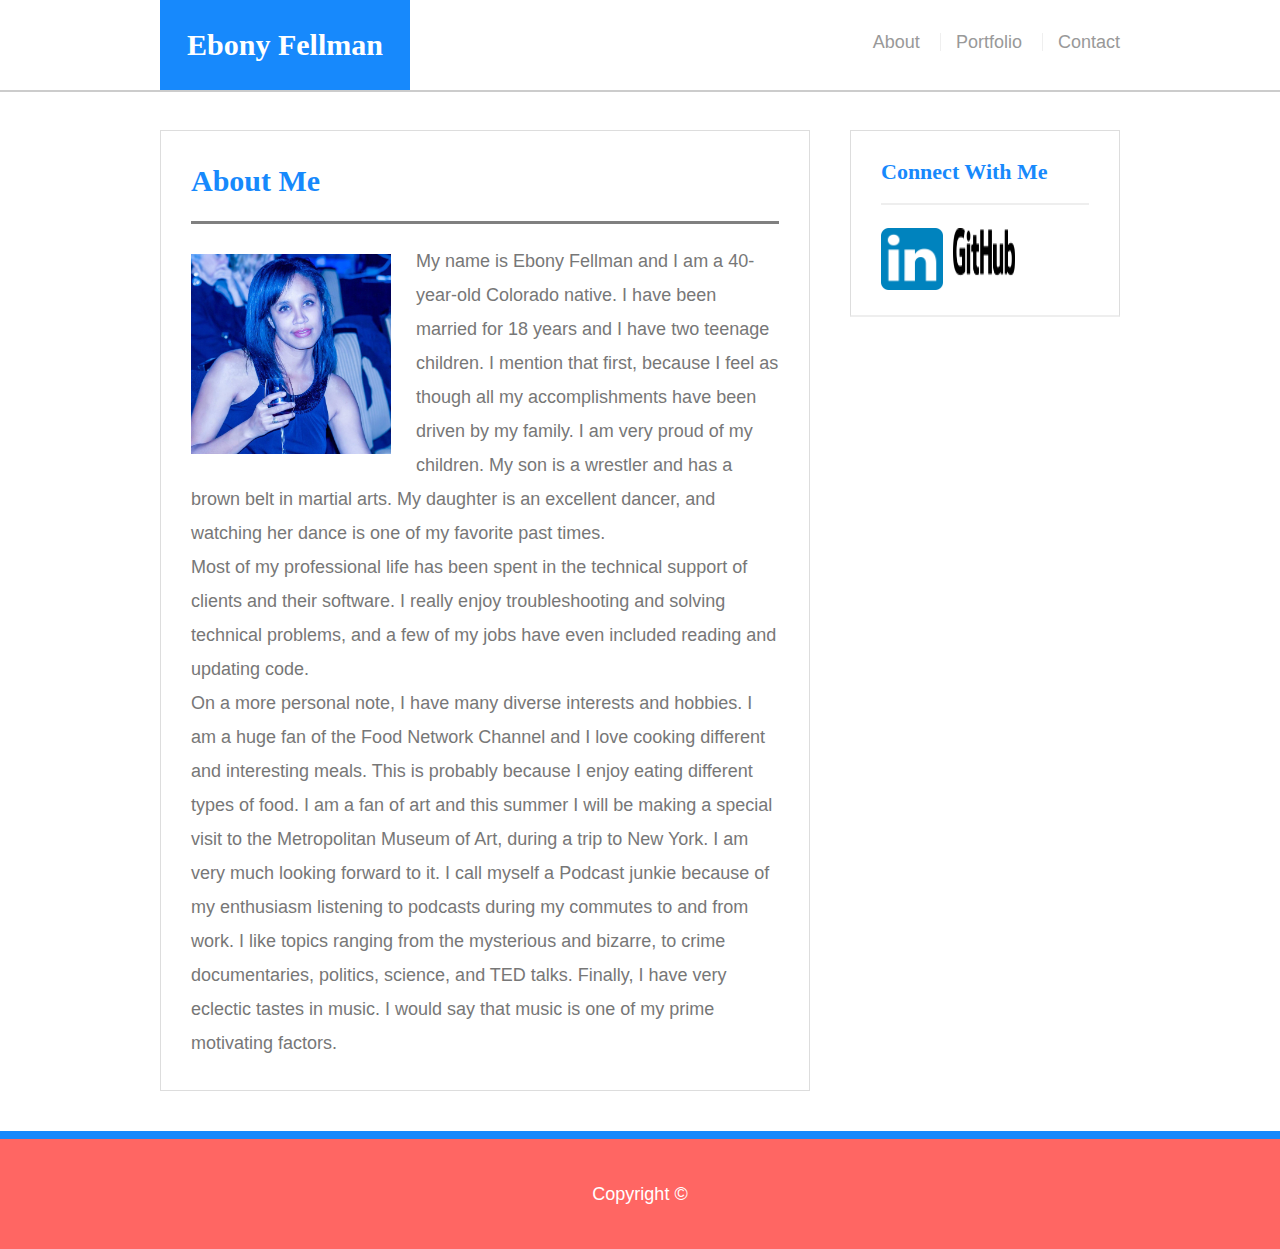
<file: index.html>
<!DOCTYPE html>

<html lang="en-us">

<head>
    <meta charset="UTF-8">
    <title>Ebony Fellman Portfolio</title>
    <meta name="viewport" content="width=device-width, initial-scale=1.0">
    <link rel="stylesheet" type="text/css" href="assets/css/reset.css">
    <link rel="stylesheet" type="text/css" href="assets/css/style.css">
</head>

<body>
    <header id="masthead">
        <div class="container">
            <a href="index.html" id="logo">Ebony Fellman</a>
            <nav>
                <a href="index.html">About</a>
                <a href="portfolio.html">Portfolio</a>
                <a href="contact.html">Contact</a>
            </nav>
        </div>
    </header>

    <div id="main-container" class="container">
        <section class="main-container">
            <h1>About Me</h1>

            <img id="ebonyPic" src="assets/images/ebony.jpg" alt="Ebony Pic" height="200" width="200" />

            <p class="aboutMe">My name is Ebony Fellman and I am a 40-year-old Colorado native. I have been married for
                18 years and I have two teenage children.
                I mention that first, because I feel as though all my accomplishments have been driven by my family. I
                am very proud of my children.
                My son is a wrestler and has a brown belt in martial arts. My daughter is an excellent dancer, and
                watching her dance is one of my
                favorite past times.</p>

            <p class="aboutMe">Most of my professional life has been spent in the technical support of clients and their
                software. I really enjoy troubleshooting and solving technical problems,
                and a few of my jobs have even included reading and updating code. </p>

            <p class="aboutMe">On a more personal note, I have many diverse interests and hobbies. I am a huge fan of
                the Food Network Channel and I love cooking
                different and interesting meals. This is probably because I enjoy eating different types of food. I am a
                fan of art and this summer
                I will be making a special visit to the Metropolitan Museum of Art, during a trip to New York. I am very
                much looking forward to it.
                I call myself a Podcast junkie because of my enthusiasm listening to podcasts during my commutes to and
                from work. I like topics ranging
                from the mysterious and bizarre, to crime documentaries, politics, science, and TED talks. Finally, I
                have very eclectic tastes in music.
                I would say that music is one of my prime motivating factors. </p>

        </section>

        <section class="sidebar">
            <div id="connect">
                <h2>Connect With Me</h2>

                <img class="social" src="assets/images/linkedin.png" alt="LinkedIn" height="50" width="50" />
                <img class="social" src="assets/images/github.png" alt="GitHub" height="50" width="50" />
            </div>

        </section>
    </div>
    <footer>
        <div>
            <p>Copyright &copy</p>
        </div>
    </footer>
</body>



</html>
</file>
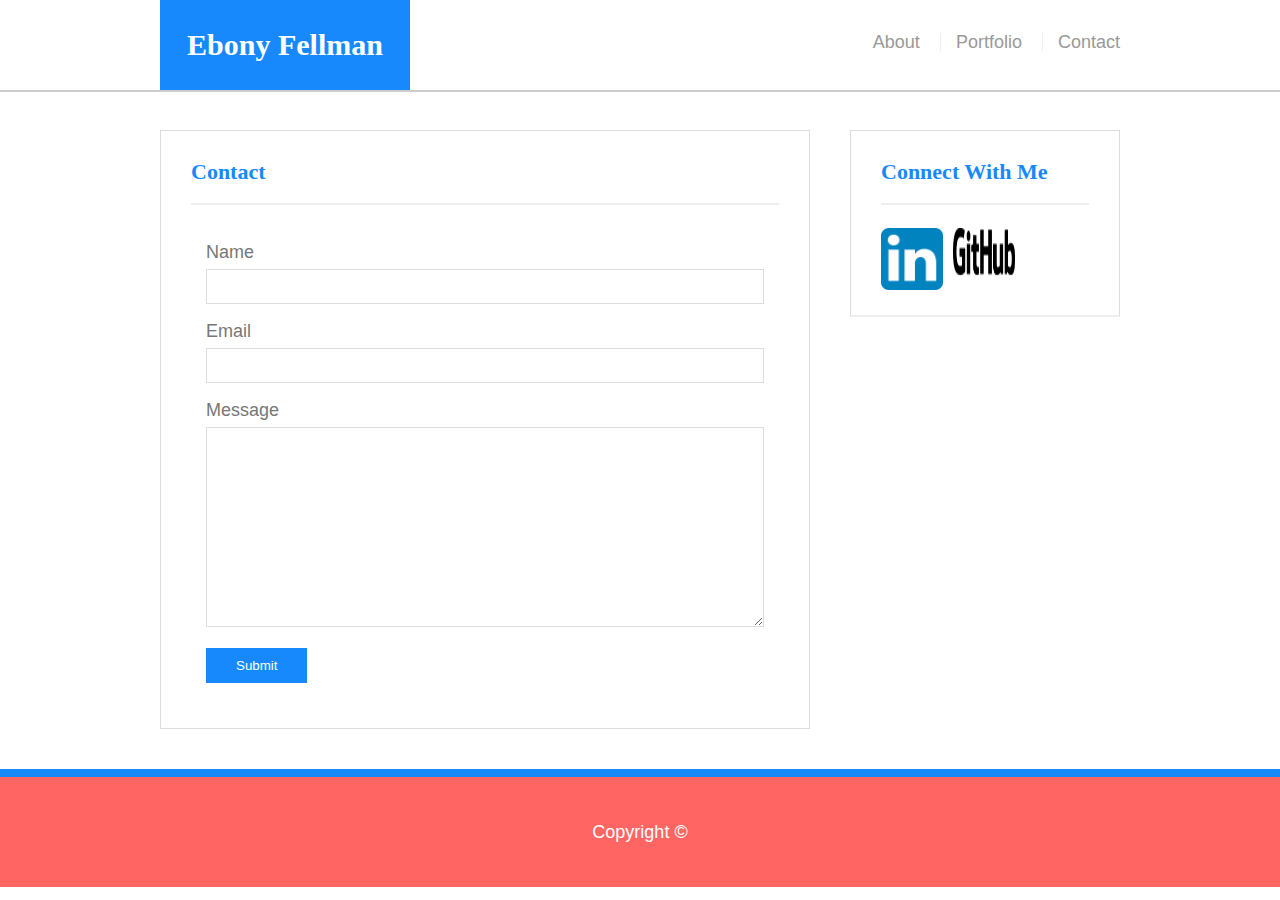
<file: contact.html>
<!DOCTYPE html>

<html lang="en-us">

<head>
    <meta charset="UTF-8">
    <title>Ebony Fellman Portfolio</title>
    <meta name="viewport" content="width=device-width, initial-scale=1.0">
    <link rel="stylesheet" type="text/css" href="assets/css/reset.css">
    <link rel="stylesheet" type="text/css" href="assets/css/style.css">
</head>

<body>
    <header id="masthead">
        <div class="container">
            <a href="index.html" id="logo">Ebony Fellman</a>
            <nav>
                <a href="index.html">About</a>
                <a href="portfolio.html">Portfolio</a>
                <a href="contact.html">Contact</a>
            </nav>
        </div>
    </header>

    <div id="main-container" class="container">
        <section class="main-container">
            <h2>Contact</h2>

            <form id="contact-form">
                <ul>
                    <li>
                        <label for="name">Name</label>
                        <input type="text" name="name" id="name">
                    </li>
                    <li>
                        <label for="email">Email</label>
                        <input type="text" name="email" id="email">
                    </li>
                    <li>
                        <label for="message">Message</label>
                        <textarea id="message" name="message"></textarea>
                    </li>
                </ul>
                <input type="submit" name="submit">



            </form>

        </section>

        <section class="sidebar">
            <div id="connect">
                <h2>Connect With Me</h2>

                <img class="social" src="assets/images/linkedin.png" alt="LinkedIn" height="50" width="50" />
                <img class="social" src="assets/images/github.png" alt="GitHub" height="50" width="50" />
            </div>

        </section>
    </div>
    <footer>
        <div>
            <p>Copyright &copy</p>
        </div>
    </footer>
</body>



</html>
</file>
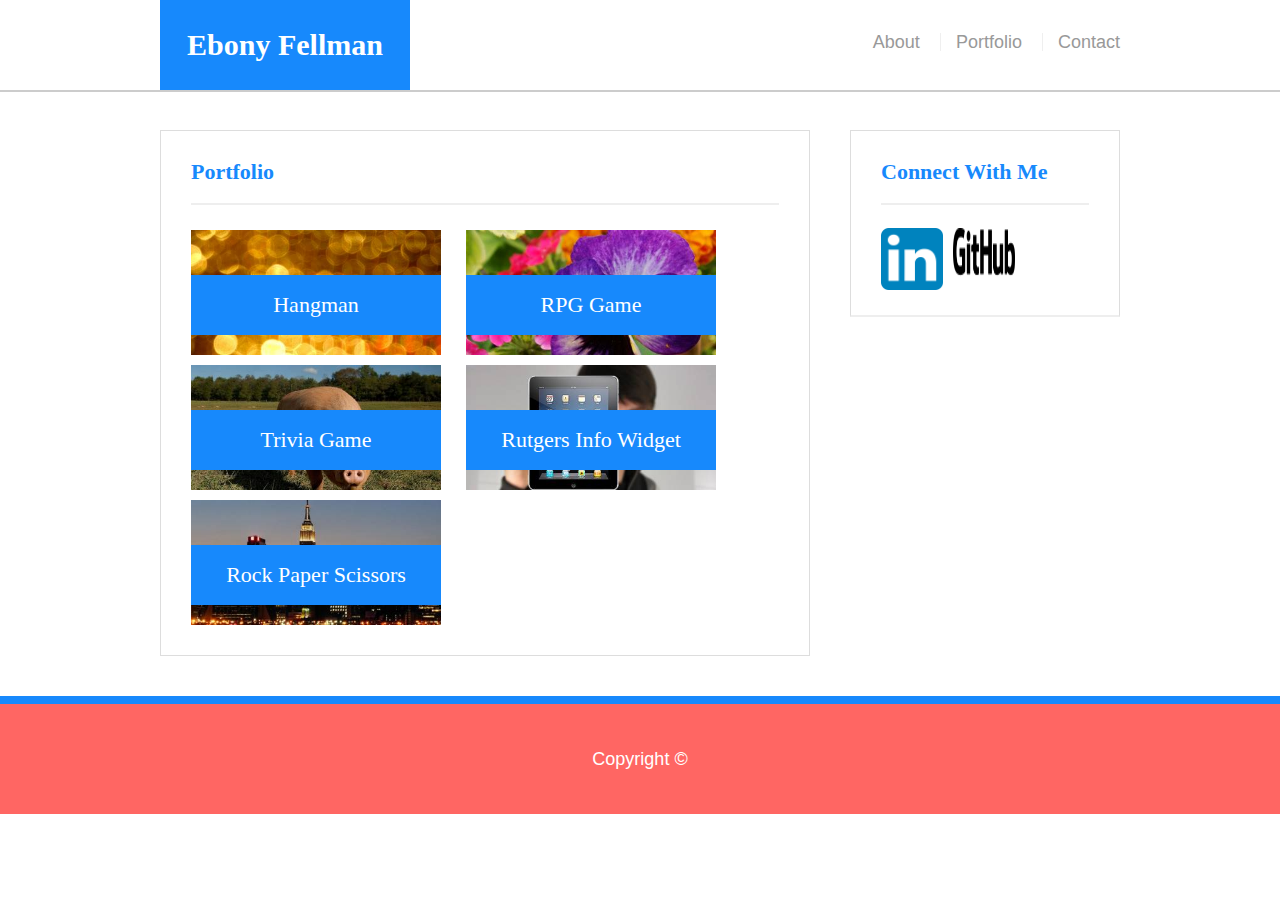
<file: portfolio.html>
<!DOCTYPE html>

<html lang="en-us">

<head>
    <meta charset="UTF-8">
    <title>Ebony Fellman Portfolio</title>
    <meta name="viewport" content="width=device-width, initial-scale=1.0">
    <link rel="stylesheet" type="text/css" href="assets/css/reset.css">
    <link rel="stylesheet" type="text/css" href="assets/css/style.css">
</head>

<body>
    <header id="masthead">
        <div class="container">
            <a href="index.html" id="logo">Ebony Fellman</a>
            <nav>
                <a href="index.html">About</a>
                <a href="portfolio.html">Portfolio</a>
                <a href="contact.html">Contact</a>
            </nav>
        </div>
    </header>

    <div id="main-container" class="container">
        <section class="main-container">
            <h2>Portfolio</h2>

            <div class="work">
                <img class="workImg" src="assets/images/image1.jpg" alt="Image One" />
                <h3>Hangman</h3>
            </div>
            <div class="work">
                <img class="workImg" src="assets/images/image2.jpg" alt="Image Two" />
                <h3>RPG Game</h3>
            </div>
            <div class="work">
                <img class="workImg" src="assets/images/image3.jpg" alt="Image Three" />
                <h3>Trivia Game</h3>
            </div>
            <div class="work">
                <img class="workImg" src="assets/images/image4.jpg" alt="Image Four" />
                <h3>Rutgers Info Widget</h3>
            </div>
            <div class="work">
                <img class="workImg" src="assets/images/image5.jpg" alt="Image Five" />
                <h3>Rock Paper Scissors</h3>
            </div>

        </section>
        <section class="sidebar">
            <div id="connect">
                <h2>Connect With Me</h2>

                <img class="social" src="assets/images/linkedin.png" alt="LinkedIn" height="50" width="50" />
                <img class="social" src="assets/images/github.png" alt="GitHub" height="50" width="50" />
            </div>

        </section>

    </div>
    <footer>
        <div>
            <p>Copyright &copy</p>
        </div>
    </footer>
</body>



</html>
</file>
<file: assets/css/style.css>
* {
    box-sizing: border-box;
}

body{
    background: url('https://www.toptal.com/designers/subtlepatterns/patterns/leaves-pattern.png');
    font-size: 18px;
    line-height: 34px;
    font-family: 'Arial', 'Helvetica Neue', 'Helvetica', sans-serif;
    color: #777
}

.container{
    width: 100%;
    max-width: 960px;
    margin: 0 auto;
    clear: both;
    background-color: white;
}

h1, h2, h3 p{
    margin-bottom: 20px;
}

p:last-child{
    margin-bottom: 0;
}

h1, h2, h3{
    font-family: Georgia, 'Times New Roman', Times, serif;
    font-weight: 700;
    color: #1789FC;
}

h1{
    font-size: 30px;
    line-height: 40px;
    border-bottom: 3px solid gray;
    padding-bottom: 20px;
}

h2, h3{
    font-size: 22px;
}

#masthead{
    background: #fff;
    margin: 0 0 30px;
    z-index: 99;
    color: #fff;
    overflow: auto;
    border-bottom: 2px solid #ccc;
    position: fixed;
    width: 100%;
}
#logo{
    width: 250px;
    height: 90px;
    background: #1789FC;
    float: left;
    font-family: Georgia, 'Times New Roman', Times, serif;
    color: white;
    text-align: center;
    line-height: 90px;
    font-weight: 700;
    font-size: 30px;
    text-decoration: none;
}

nav{
    float: right;
    margin-top: 25px;
}

nav a{
    color: #999;
    text-decoration: none;
    margin-left: 15px;
    display: inline-block;
    border-left: 1px solid #efefef;
    padding-left: 15px;
    line-height: 18px;
}

nav a:first-child{
    border-left: 0 none;
}

#main-container{
    padding-top: 130px;
    background-color: white;
}

.main-container{
    background: #fff;
    padding: 30px;
    margin: 0 0 40px 0;
    width: 100%;
    max-width: 650px;
    float: left;
    border: 1px solid #ddd;
}

#ebonyPic{
    width: 200px;
    height: auto;
    margin-top: 10px;
    float: left;
    margin-right: 25px;
}


.sidebar{
    background: #fff;
    padding: 30px;
    width: 100%;
    max-width: 270px;
    border: 1px solid #ddd;
    margin-bottom: 20px;
    float: right;

}

h3, .sidebar, h2{
    border-bottom: 2px solid #eee;
    padding-bottom: 20px;
    margin-bottom: 15px;
    line-height: 22px;
}

.social{
    width: 62px;
    height: 62px;
    margin-top: 8px;
    margin-right: 5px;
}

.social:last-child{
    margin-right: 0;
}

footer{
    text-align: center;
    background: #FF6663;
    color: #fff;
    padding: 38px 0;
    font-size: 12px;
    border-top: 8px solid #1789FC;
    clear: both;
    font-size: 18px;
}

.workImg{
    width: 250px;
    height: auto;
    margin-top: 10px;
    float: left;
    margin-right: 25px;
}


.work{
    position: relative;
    align-self: auto;
    float: left;
    
}

.work h3{
    border-bottom: 0;
    background:#1789FC;
    color: #fff;
    text-align: center;
    position: absolute;
    bottom: 20px;
    padding: 15px;
    width: 250px;
    line-height: 30px;
    margin-bottom: 0;
    font-weight: 300;
}

#contact-form{
    padding: 15px;
}

#contact-form ul {
    margin-bottom: 20px;
}

#contact-form li {
    margin-bottom: 10px;
}

label, input[type=text], textarea{
    display: block;
    width: 100%
}

input[type=text], textarea{
    height: 35px;
    border: 1px solid #ddd;
    padding: 0 10px;
    font-size: 14px;
}

textarea{
    height: 200px;
}

input[type=submit]{
    background: #1789FC;
    border: 0 none;
    color: #fff;
    padding: 10px 30px;
    cursor: pointer;
}

@media only screen and (max-width: 980px) {
    
  }

  @media screen and (max-width: 768px) {
    
    #masthead{
        position: static;
        max-width: 650px;
        margin: auto;
        margin-bottom: 15px;
    }
    nav{
        float: right;
        margin-top: 25px;
        margin-right: 20px;
    }
    
    #main-container{
        padding-top: 0px;
        max-width: 650px;
        margin: auto;
    }
    
        
    
    }

  @media only screen and (max-width: 640px) {
    #logo{
        max-width: 640px;
        width: 100%;
        height: 90px;
        background: #1789FC;
        float: left;
        font-family: Georgia, 'Times New Roman', Times, serif;
        color: white;
        text-align: center;
        line-height: 90px;
        font-weight: 700;
        font-size: 30px;
        text-decoration: none;
    }

    #masthead{
        position: static;
        max-width: 600px;
        margin: auto;
        margin-bottom: 15px;
        
        
    }

    #main-container{
        padding-top: 0px;
        max-width: 600px;
        margin: auto;
    }

    .workImg{
        width: 100%;
        height: auto;
        margin-top: 10px;
        margin: auto;
        float: none;
    }
    .work{
        width: 100%;
        margin: auto;
        float: none;
        
    }
    
    .work h3{
        border-bottom: 0;
        background:#1789FC;
        color: #fff;
        text-align: center;
        position: absolute;
        bottom: 20px;
        padding: 15px;
        width: 100%;
        line-height: 30px;
        margin-bottom: 0;
        font-weight: 300;
    }
  }
</file>
